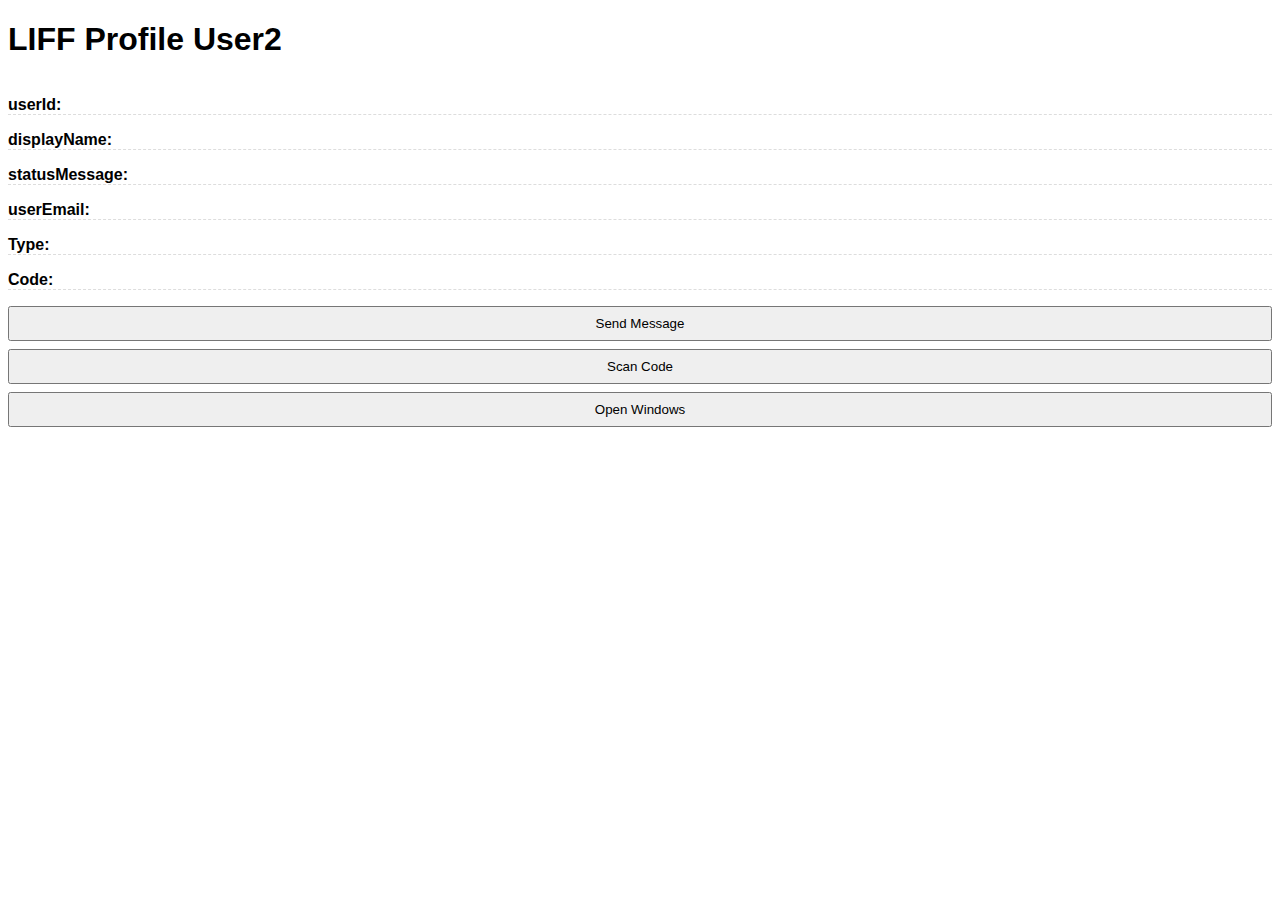
<file: index.html>
<!DOCTYPE html>
<html lang="en">
<head>
	<meta charset="UTF-8">
	<meta http-equiv="X-UA-Compatible" content="IE=edge">
	<meta name="viewport" content="width=device-width, initial-scale=1.0">
	<title>Linedev</title>
	<link rel="stylesheet" href="css/style.css">
	
</head>
<body>
	<h1>LIFF Profile User2</h1>
	<img id="pictureUrl">
	<p id="userId"><b>userId: </b></p>
	<p id="displayName"><b>displayName: </b></p>
	<p id="statusMessage"><b>statusMessage:</b></p>
	<p id="userEmail"><b>userEmail:</b></p>

	<p id="type"><b>Type:</b></p>

	<p id="scanCode"><b>Code:</b></p>
  
	<button id="btnMsg" onclick="sendMsg()"> Send Message </button>
	<button id="btnScanCode" onclick="scanCode()"> Scan Code </button>
	<button  onclick="openWindow()"> Open Windows </button>

	
	<script charset="utf-8" src="https://static.line-scdn.net/liff/edge/2/sdk.js"></script>
	<script>
   

		// ฟังก์ชั่น ดึงข้อมูล profile ผู้ใช้
		async function getUserProfile(){
			const profile = await liff.getProfile()
			document.getElementById("pictureUrl").src = profile.pictureUrl
			document.getElementById("userId").append(profile.userId)
			document.getElementById("displayName").append(profile.displayName)
			document.getElementById("statusMessage").append(profile.statusMessage)
			document.getElementById("userEmail").append(liff.getDecodedIDToken().email)

		}
		// สร้างฟังก์ชั่นอ่าน Context สำหรับตรวจสอบ tpye
		async function getContext(){
			document.getElementById("type").append(liff.getContext().type)
		}


		// ฟังก์ชั่น ส่งข้อความเข้าห้องแชท
		async function sendMsg() {
			if (liff.getContext().type !== "none") { // check ว่าอยุ่ในห้องแชท
				await liff.sendMessages([
					{
						"type": "sticker",
						"stickerId": 4,
						"packageId": 1
					},
					{
						"type":"text",
						"text": "This is my message"
					},
					{
						"type": "location",
						"title": "my location",
						"address": "1-6-1 Yotsuya, Shinjuku-ku, Tokyo, 160-0004, Japan", 
						"latitude": 35.687574,
						"longitude": 139.72922
					},
					{
						"type": "image",
						"originalContentUrl": "https://www.itgenius.co.th/assets/frondend/images/picturecourseshare/Basic_Docker_2021_Share.jpg",
						"previewImageUrl": "https://www.itgenius.co.th/assets/frondend/images/picturecourse/Basic_Docker_2021_cover.jpg"
					}
				])
				alert("Message sent")
				liff.closeWindow()
			}
		}
		async function scanCode(){
            const result = await liff.scanCodeV2()
            document.getElementById("scanCode").append(result.value)

            // ส่ง Code ที่ได้เข้าห้อง Chat
            if (liff.getContext().type !== "none") {
                await liff.sendMessages([
                    {
                        "type":"text",
                        "text": "Code: "+ result.value  // ส่งเข้าห้องแชท
                    },
                ])
            }

            // เปิดไปหน้าเว็บตามลิ้งก์ที่ได้
            liff.openWindow({
                url: result.value,
                // external: true // เปิดไปที่เว็บภายนอก
                external: false // เปิดอยู่ภายในแอพไลน์
            })
            liff.closeWindow()
        }

		function openWindow(){
			liff.openWindow({
				url:"http://line.me",
				external:true // เปิดเว็บภายนอก หรือ pdf
			})
		}

/////////////////////////////////////////////////
		async function main(){
			await liff.init({ liffId: "1656655744-RwoN0wqA" })  // ใส่ init  LIFF ID
			//ตรวจสอบเงื่อนไขการ login
			if (liff.isLoggedIn()) {
				getUserProfile() // ดึงโปรไฟล์
				getContext() // ตรวจสอบ Context

			}
		}
		main()
	</script>
	
</body>
</html>
</file>
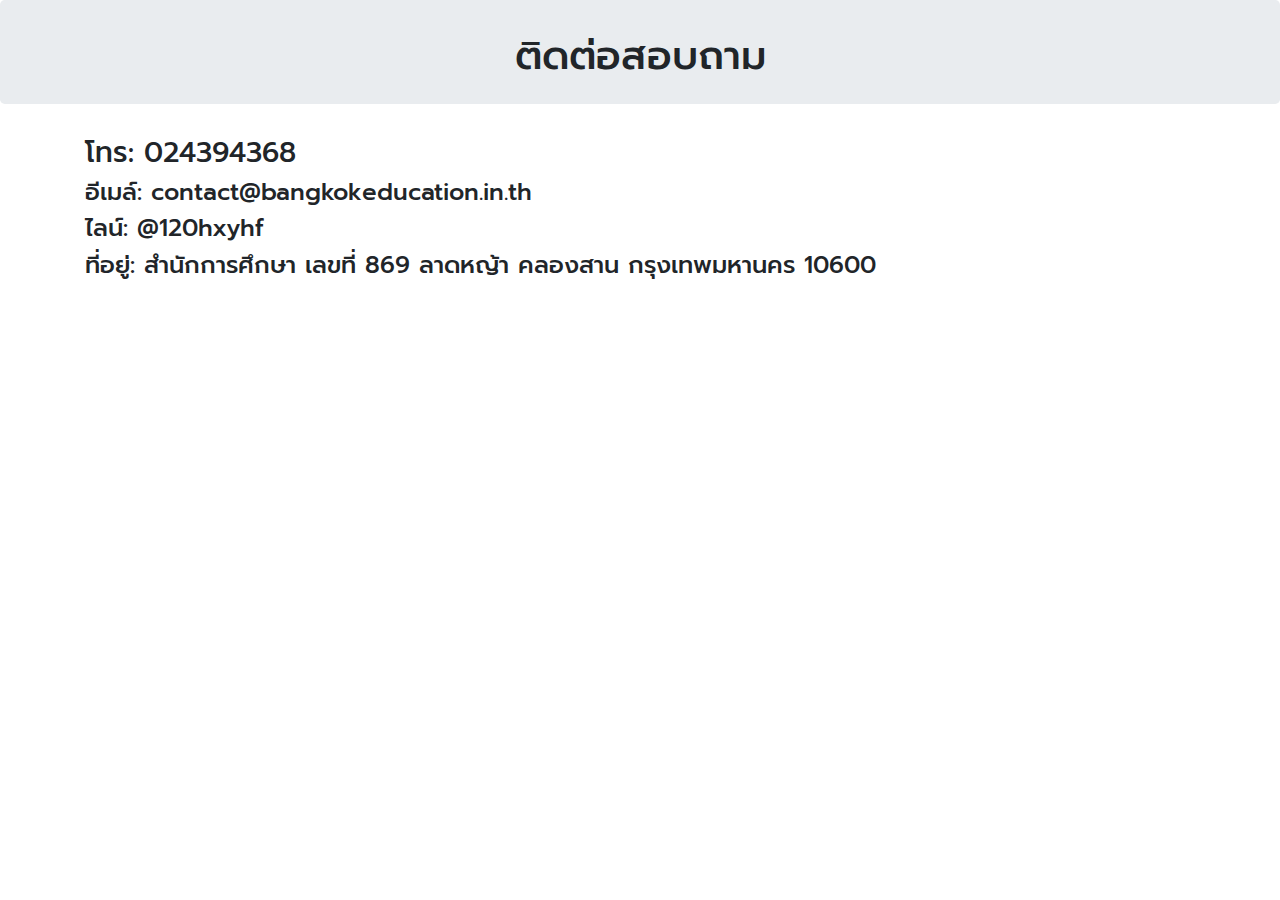
<file: contact/index.html>
<!DOCTYPE html>
<html lang="en">
<head>
    <meta charset="UTF-8">
    <meta http-equiv="X-UA-Compatible" content="IE=edge">
    <meta name="viewport" content="width=device-width, initial-scale=1.0">
    <title>ติดต่อเรา</title>
    <link href="https://fonts.googleapis.com/css2?family=Prompt&display=swap" rel="stylesheet">
    <link rel="stylesheet" href="https://cdnjs.cloudflare.com/ajax/libs/twitter-bootstrap/4.1.3/css/bootstrap.min.css" />
    <link rel="stylesheet" href="../css/style.css">
</head>
<body>
    <div class="jumbotron py-3">
        <div class="container text-center">
            <div class="col-md-12 mt-3">
                <h1>ติดต่อสอบถาม</h1>
            </div>
        </div>
    </div>

    <div class="container">
        <h3>โทร: 024394368</h3>
        <h4>อีเมล์: contact@bangkokeducation.in.th</h4>
        <h4>ไลน์: @120hxyhf</h4>
        <h4>ที่อยู่: สำนักการศึกษา 
            เลขที่ 869 ลาดหญ้า คลองสาน กรุงเทพมหานคร 10600</h4>
    </div>

    <script src="https://cdnjs.cloudflare.com/ajax/libs/jquery/3.3.1/jquery.min.js"></script>
    <script src="https://cdn.jsdelivr.net/npm/bootstrap@4.6.0/dist/js/bootstrap.bundle.min.js"crossorigin="anonymous"></script>

    <script>
        $(function(){
            
        });
    </script>
</body>
</html>
</file>
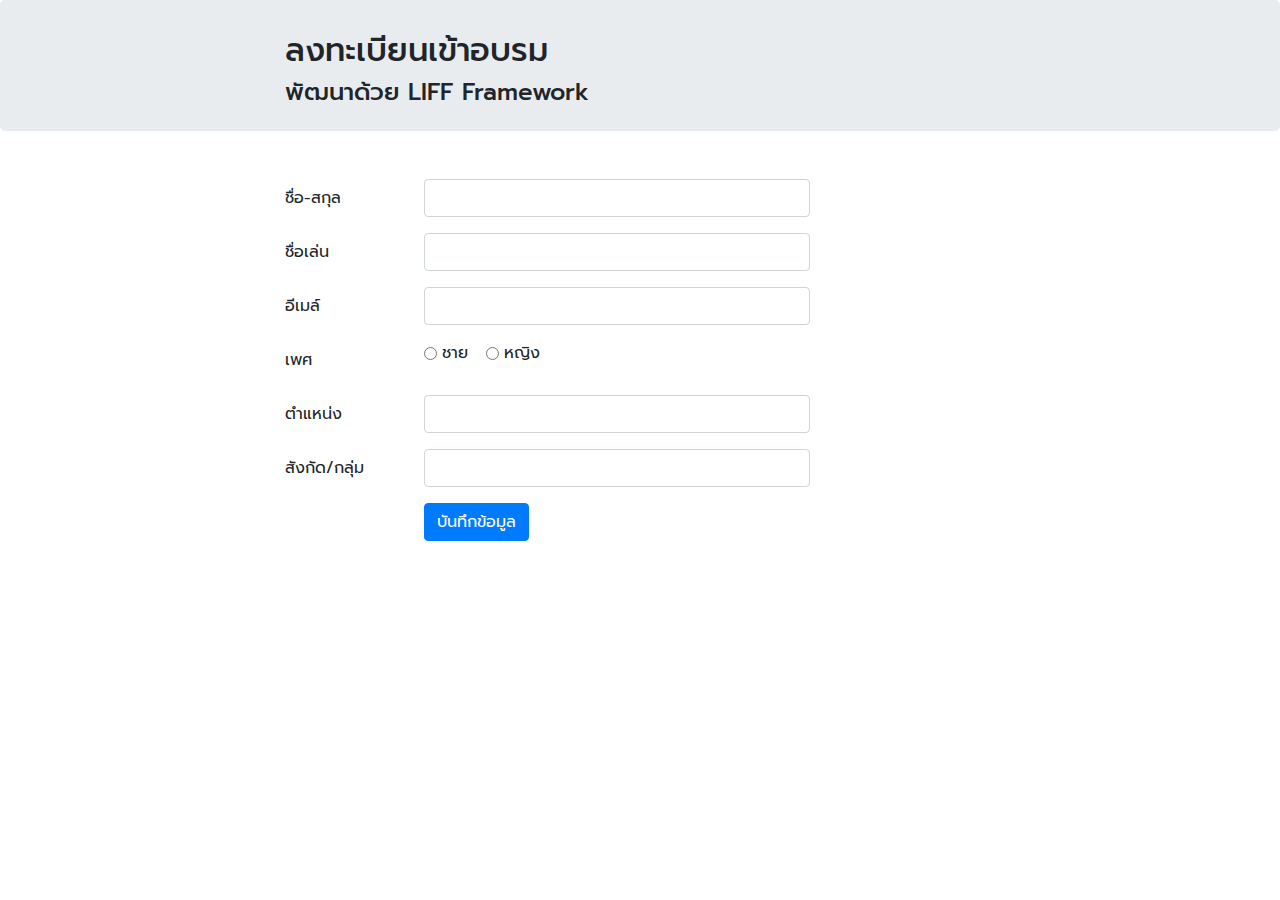
<file: register/index.html>
<!DOCTYPE html>
<html lang="en">
<head>
    <meta charset="UTF-8">
    <meta http-equiv="X-UA-Compatible" content="IE=edge">
    <meta name="viewport" content="width=device-width, initial-scale=1.0">
    <title>ลงทะเบียนอบรม</title>
    <link href="https://fonts.googleapis.com/css2?family=Prompt&display=swap" rel="stylesheet">
    <link rel="stylesheet" href="https://cdnjs.cloudflare.com/ajax/libs/twitter-bootstrap/4.1.3/css/bootstrap.min.css" />
    <link rel="stylesheet" href="../css/style.css">
</head>
<body>
    
    <div class="jumbotron py-3 mb-0">
        <div class="container">
            <div class="col-md-6 offset-md-2 mt-3">
                <h2>ลงทะเบียนเข้าอบรม</h2>
                <h4>พัฒนาด้วย LIFF Framework</h4>
            </div>
        </div>
    </div>

    <div class="container">
        <div class="col-md-6 offset-md-2 mt-5">
            <form method="post" action="index.html">
                <div class="form-group row">
                    <label for="fullname" class="col-sm-3 col-form-label">ชื่อ-สกุล</label>
                    <div class="col-sm-9">
                        <input type="text" class="form-control" id="fullname" name="fullname" required>
                    </div>
                </div>
                <div class="form-group row">
                    <label for="nickname" class="col-sm-3 col-form-label">ชื่อเล่น</label>
                    <div class="col-sm-9">
                        <input type="text" class="form-control" id="nickname" name="nickname" required>
                    </div>
                </div>
                <div class="form-group row">
                    <label for="email" class="col-sm-3 col-form-label">อีเมล์</label>
                    <div class="col-sm-9">
                        <input type="email" class="form-control" id="email" name="email" required>
                    </div>
                </div>
                <div class="form-group row">
                    <label for="gender" class="col-sm-3 col-form-label">เพศ</label>
                    <div class="col-sm-9">
                        <div class="form-check form-check-inline">
                            <input class="form-check-input" type="radio" name="gender" id="male" value="ชาย" required>
                            <label class="form-check-label" for="male">ชาย</label>
                        </div>
                        <div class="form-check form-check-inline">
                            <input class="form-check-input" type="radio" name="gender" id="female" value="หญิง" required>
                            <label class="form-check-label" for="female">หญิง</label>
                        </div>
                        </div>
                </div>
                <div class="form-group row">
                    <label for="position" class="col-sm-3 col-form-label">ตำแหน่ง</label>
                    <div class="col-sm-9">
                        <input type="text" class="form-control" id="position" name="position" required>
                    </div>
                </div>
                <div class="form-group row">
                    <label for="posgroup" class="col-sm-3 col-form-label">สังกัด/กลุ่ม</label>
                    <div class="col-sm-9">
                        <input type="text" class="form-control" id="posgroup" name="posgroup" required>
                    </div>
                </div>
                <div class="form-group row">
                    <label for="" class="col-sm-3 col-form-label">&nbsp;</label>
                    <div class="col-sm-9">
                        <input type="button" name="submit" id="submit" class="btn btn-primary" value="บันทึกข้อมูล">
                    </div>
                </div>
            </form>
        </div>
    </div>

    <script src="https://cdnjs.cloudflare.com/ajax/libs/jquery/3.3.1/jquery.min.js"></script>
    <script src="https://cdn.jsdelivr.net/npm/bootstrap@4.6.0/dist/js/bootstrap.bundle.min.js"crossorigin="anonymous"></script>

    <script charset="utf-8" src="https://static.line-scdn.net/liff/edge/2/sdk.js"></script>
    
</body>
</html>
</file>
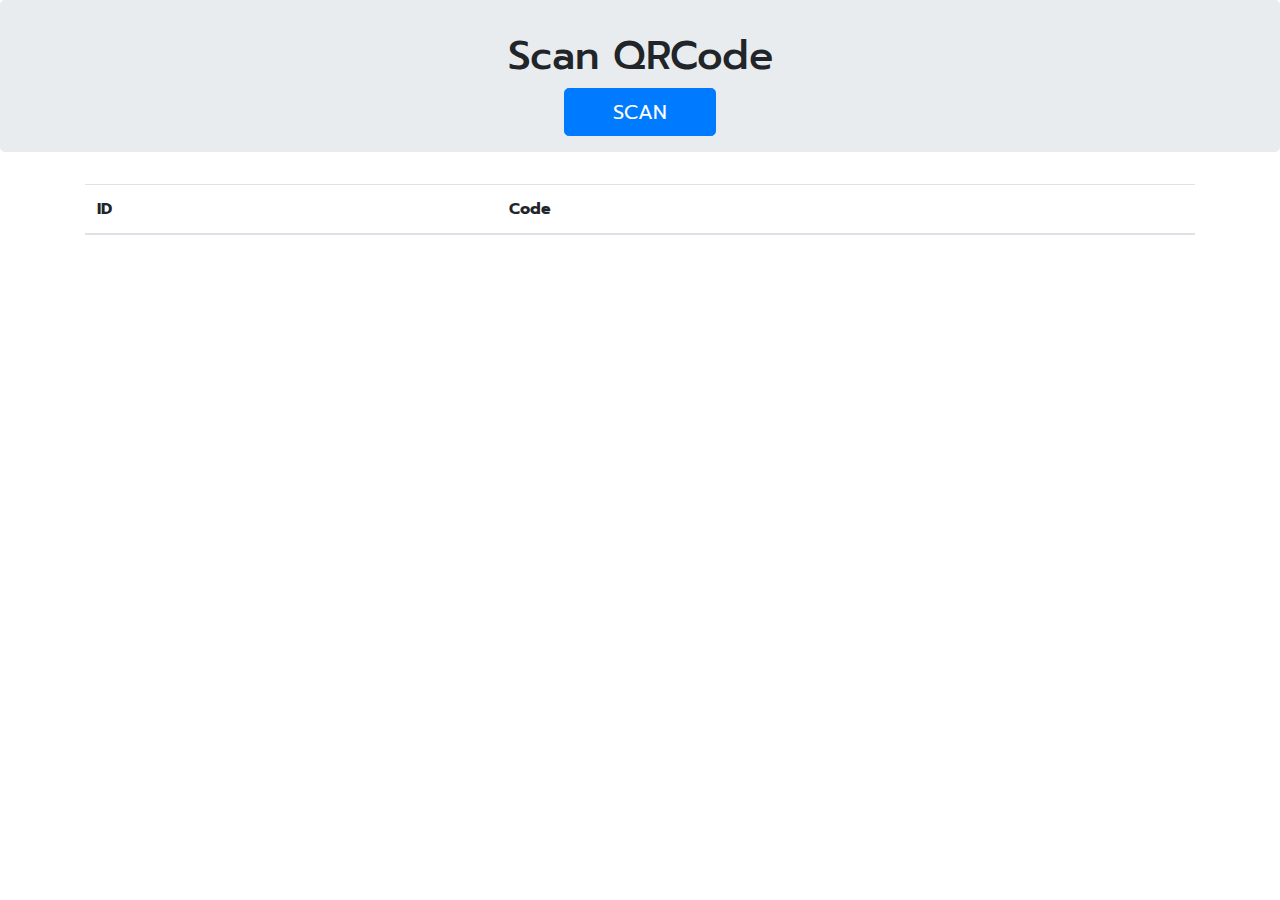
<file: scancode/index.html>
<!DOCTYPE html>
<html lang="en">
<head>
    <meta charset="UTF-8">
    <meta http-equiv="X-UA-Compatible" content="IE=edge">
    <meta name="viewport" content="width=device-width, initial-scale=1.0">
    <title>สแกน</title>
    <link href="https://fonts.googleapis.com/css2?family=Prompt&display=swap" rel="stylesheet">
    <link rel="stylesheet" href="https://cdnjs.cloudflare.com/ajax/libs/twitter-bootstrap/4.1.3/css/bootstrap.min.css" />
    <link rel="stylesheet" href="../css/style.css">
</head>
<body>
    <div class="jumbotron py-3">
        <div class="container text-center">
            <div class="col-md-12 mt-3">
                <h1>Scan QRCode</h1>
                <a class="btn btn-lg btn-primary text-white px-5" id="scan">SCAN</a>
            </div>
        </div>
    </div>

    <div class="container">
        <table class="table table-striped">
            <thead>
                <tr>
                    <th>ID</th>
                    <th>Code</th>
                </tr>
            </thead>
            <tbody>
            </tbody>
        </table>
    </div>

    <script src="https://cdnjs.cloudflare.com/ajax/libs/jquery/3.3.1/jquery.min.js"></script>
    <script src="https://cdn.jsdelivr.net/npm/bootstrap@4.6.0/dist/js/bootstrap.bundle.min.js"crossorigin="anonymous"></script>

    <script charset="utf-8" src="https://static.line-scdn.net/liff/edge/2/sdk.js"></script>

    <script>

        async function scanCode(){
            const result = await liff.scanCode()
            var rowCount = $('table tbody tr').length;
            $("table tbody").append(
                "<tr>"+
                "<td>"+(rowCount+1)+"</td>"+
                "<td>"+result.value+"</td>"+
                "</tr>" 
            )
        }

        async function main(){
            liff.ready.then(() => {
                // ตรวจสอบเงื่อนไขว่า login หรือยัง
                if (liff.isLoggedIn()) {
                    getUserProfile() // ดึงข้อมูล profile
                    getContext()
                }else{
                    liff.login()
                }
            })
            await liff.init({ liffId: "1656588630-yVE1v7da" }) // intial liff id
            
        }

        $(function(){
           
        })
    </script>
</body>
</html>
</file>
<file: css/style.css>
body{
    font-family: 'Prompt', sans-serif;
}

button {
  display: block;
  width: 100%;
  padding: 8px 0;
  margin: 8px auto;
}

p {
  border-bottom: 1px dashed #ddd;
}

#pictureUrl {
  display: block;
  margin: 0 auto;
  width: 12%;
  display: -moz-box;
  display: -webkit-box;
  display: box;
  -moz-box-pack: center;
  -moz-box-align: center;
  -webkit-box-pack: center;
  -webkit-box-align: center;
  box-pack: center;
  box-align: center;
  -moz-border-radius: 100px;
  -webkit-border-radius: 100px;
  border-radius: 100px;
}

#accessToken,
#utouId {
  display: block;
  overflow: auto;
}
</file>
